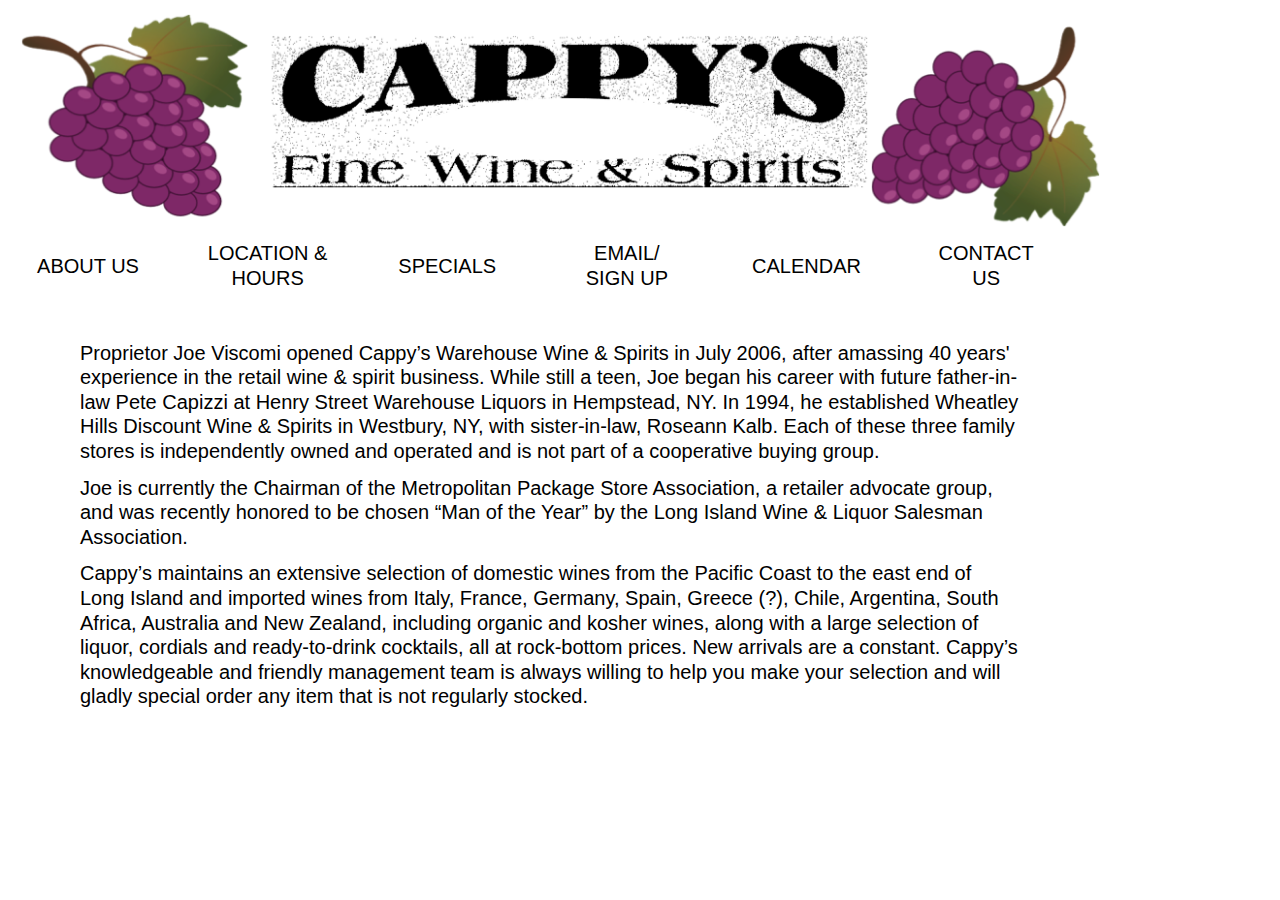
<file: public/index.html>
<!doctype html>  
<!--[if lt IE 7 ]> <html lang="en" class="no-js ie6"> <![endif]-->
<!--[if IE 7 ]>    <html lang="en" class="no-js ie7"> <![endif]-->
<!--[if IE 8 ]>    <html lang="en" class="no-js ie8"> <![endif]-->
<!--[if IE 9 ]>    <html lang="en" class="no-js ie9"> <![endif]-->
<!--[if (gt IE 9)|!(IE)]><!--> <html lang="en" class="no-js"> <!--<![endif]-->
<head>
  <meta charset="utf-8">
  <title>Cappy's Fine Wine and Spirits</title>
  <meta name="description" content="Cappy's Fine Wine and Spirits, a liquor store in Valley Stream, Long Island, New York">
  <link rel="stylesheet" href="stylesheets/style.css">
</head>

<body>
  <div id="container">
    <header>
      <a href="index.html"><img id="banner" src="images/cappy_banner.png"></a>
      <nav>
        <ul>
          <li><a href="index.html">ABOUT US</a></li>
          <li><a href="location_and_hours.html">LOCATION & HOURS</a></li>
          <li><a href="specials.html">SPECIALS</a></li>
          <li><a href="email_sign_up.html">EMAIL/ SIGN UP</a></li>
          <li><a href="calendar.html">CALENDAR</a></li>
          <li><a href="contact_us.html">CONTACT US</a></li>
        </ul>
      </nav>
    </header>

    <div id="main">
      <p>Proprietor Joe Viscomi opened Cappy’s Warehouse Wine & Spirits in July 2006, after amassing 40 years' experience in the retail wine & spirit business.  While still a teen, Joe began his career with future father-in-law Pete Capizzi at Henry Street Warehouse Liquors in Hempstead, NY.  In 1994, he established Wheatley Hills Discount Wine & Spirits in Westbury, NY, with sister-in-law, Roseann Kalb.  Each of these three family stores is independently owned and operated and is not part of a cooperative buying group.</p>
      <p>Joe is currently the Chairman of the Metropolitan Package Store Association, a retailer advocate group, and was recently honored to be chosen “Man of the Year” by the Long Island Wine & Liquor Salesman Association.</p>
      <p>Cappy’s maintains an extensive selection of domestic wines from the Pacific Coast to the east end of Long Island and imported wines from Italy, France, Germany, Spain, Greece (?), Chile, Argentina, South Africa, Australia and New Zealand, including organic and kosher wines, along with a large selection of liquor, cordials and ready-to-drink cocktails, all at rock-bottom prices.  New arrivals are a constant.  Cappy’s knowledgeable and friendly management team is always willing to help you make your selection and will gladly special order any item that is not regularly stocked.</p>
    </div>
    <footer>
    </footer>
  </div>

</body>
</html>
</file>
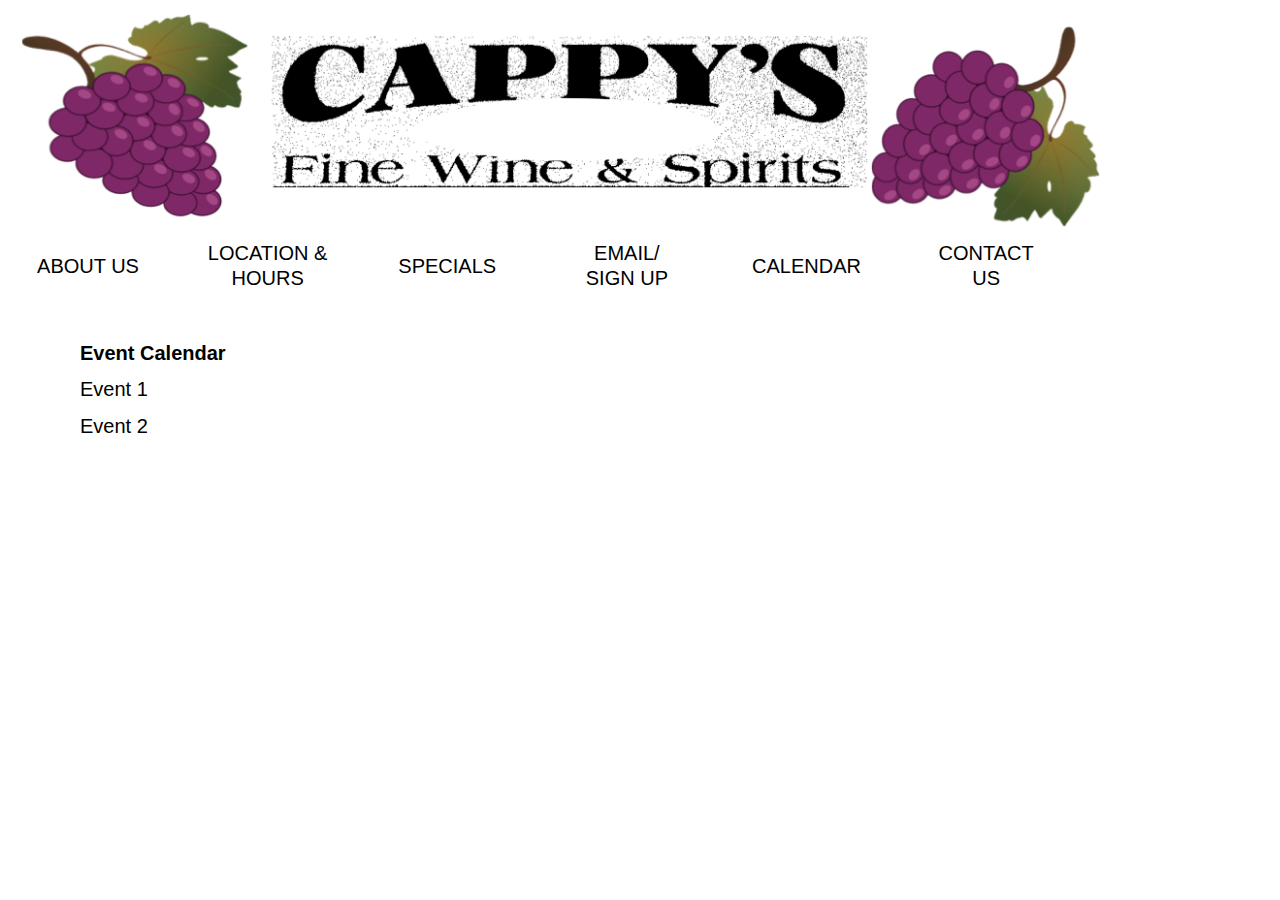
<file: public/calendar.html>
<!doctype html>  
<!--[if lt IE 7 ]> <html lang="en" class="no-js ie6"> <![endif]-->
<!--[if IE 7 ]>    <html lang="en" class="no-js ie7"> <![endif]-->
<!--[if IE 8 ]>    <html lang="en" class="no-js ie8"> <![endif]-->
<!--[if IE 9 ]>    <html lang="en" class="no-js ie9"> <![endif]-->
<!--[if (gt IE 9)|!(IE)]><!--> <html lang="en" class="no-js"> <!--<![endif]-->
<head>
  <meta charset="utf-8">
  <title>Cappy's Fine Wine and Spirits</title>
  <meta name="description" content="Cappy's Fine Wine and Spirits, a liquor store in Valley Stream, Long Island, New York">
  <link rel="stylesheet" href="stylesheets/style.css">
</head>

<body>
  <div id="container">
    <header>
      <a href="index.html"><img id="banner" src="images/cappy_banner.png"></a>
      <nav>
        <ul>
          <li><a href="index.html">ABOUT US</a></li>
          <li><a href="location_and_hours.html">LOCATION & HOURS</a></li>
          <li><a href="specials.html">SPECIALS</a></li>
          <li><a href="email_sign_up.html">EMAIL/ SIGN UP</a></li>
          <li><a href="calendar.html">CALENDAR</a></li>
          <li><a href="contact_us.html">CONTACT US</a></li>
        </ul>
      </nav>
    </header>

    <div id="main">
      <p><strong>Event Calendar</strong></p>
      <p>Event 1</p>
      <p>Event 2</p>
    </div>
    <footer>
    </footer>
  </div>

</body>
</html>
</file>
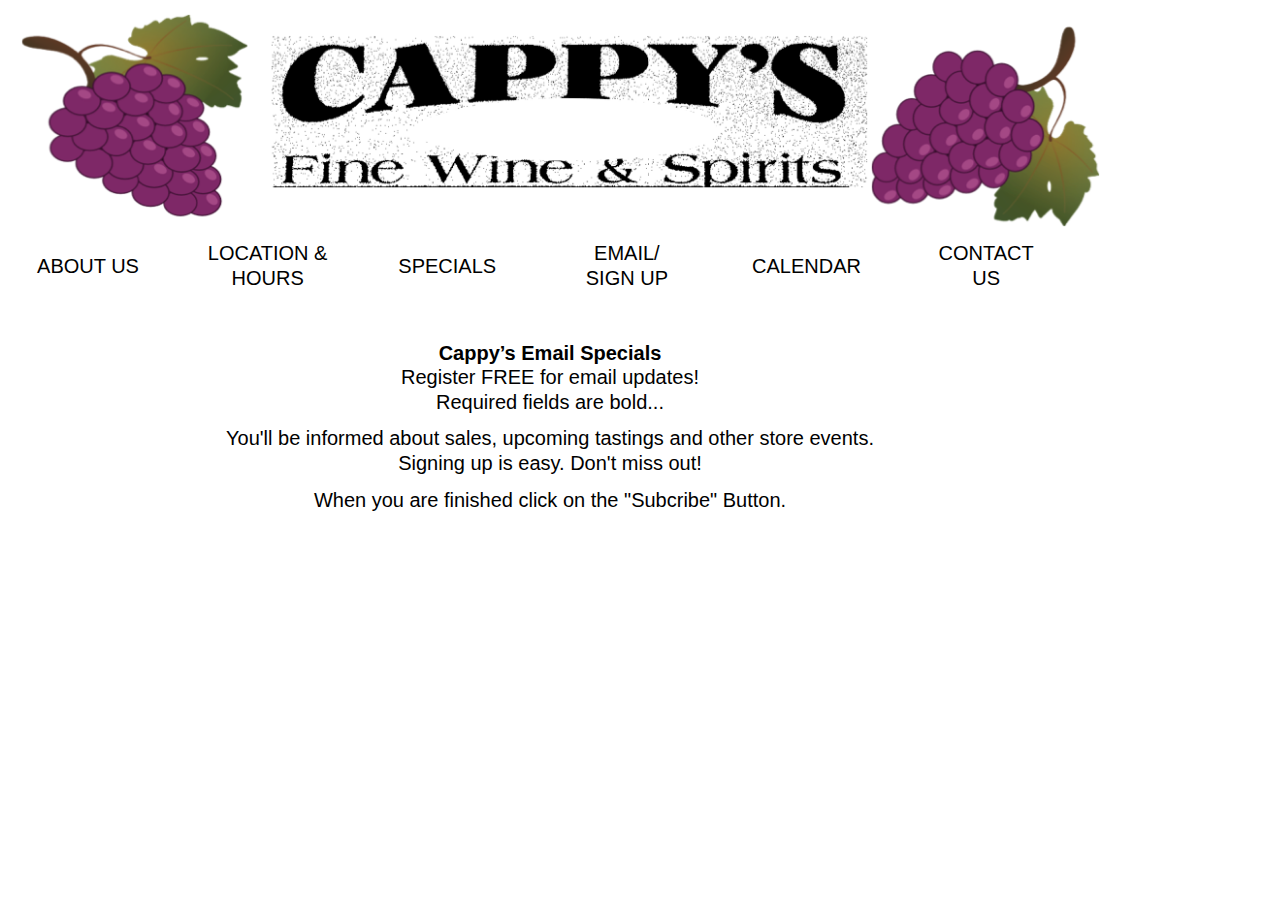
<file: public/email_sign_up.html>
<!doctype html>  
<!--[if lt IE 7 ]> <html lang="en" class="no-js ie6"> <![endif]-->
<!--[if IE 7 ]>    <html lang="en" class="no-js ie7"> <![endif]-->
<!--[if IE 8 ]>    <html lang="en" class="no-js ie8"> <![endif]-->
<!--[if IE 9 ]>    <html lang="en" class="no-js ie9"> <![endif]-->
<!--[if (gt IE 9)|!(IE)]><!--> <html lang="en" class="no-js"> <!--<![endif]-->
<head>
  <meta charset="utf-8">
  <title>Cappy's Fine Wine and Spirits</title>
  <meta name="description" content="Cappy's Fine Wine and Spirits, a liquor store in Valley Stream, Long Island, New York">
  <link rel="stylesheet" href="stylesheets/style.css">
</head>

<body>
  <div id="container">
    <header>
      <a href="index.html"><img id="banner" src="images/cappy_banner.png"></a>
      <nav>
        <ul>
          <li><a href="index.html">ABOUT US</a></li>
          <li><a href="location_and_hours.html">LOCATION & HOURS</a></li>
          <li><a href="specials.html">SPECIALS</a></li>
          <li><a href="email_sign_up.html">EMAIL/ SIGN UP</a></li>
          <li><a href="calendar.html">CALENDAR</a></li>
          <li><a href="contact_us.html">CONTACT US</a></li>
        </ul>
      </nav>
    </header>

    <div id="main">
      <p class="center"><strong>Cappy’s Email Specials</strong><br />
      Register FREE for email updates!<br />
      Required fields are bold...<br /></p>

      <p class="center">You'll be informed about sales, upcoming tastings and other store events.<br />
      Signing up is easy. Don't miss out!</p>

      <p class="center">When you are finished click on the "Subcribe" Button.</p>
    </div>
    <footer>
    </footer>
  </div>

</body>
</html>
</file>
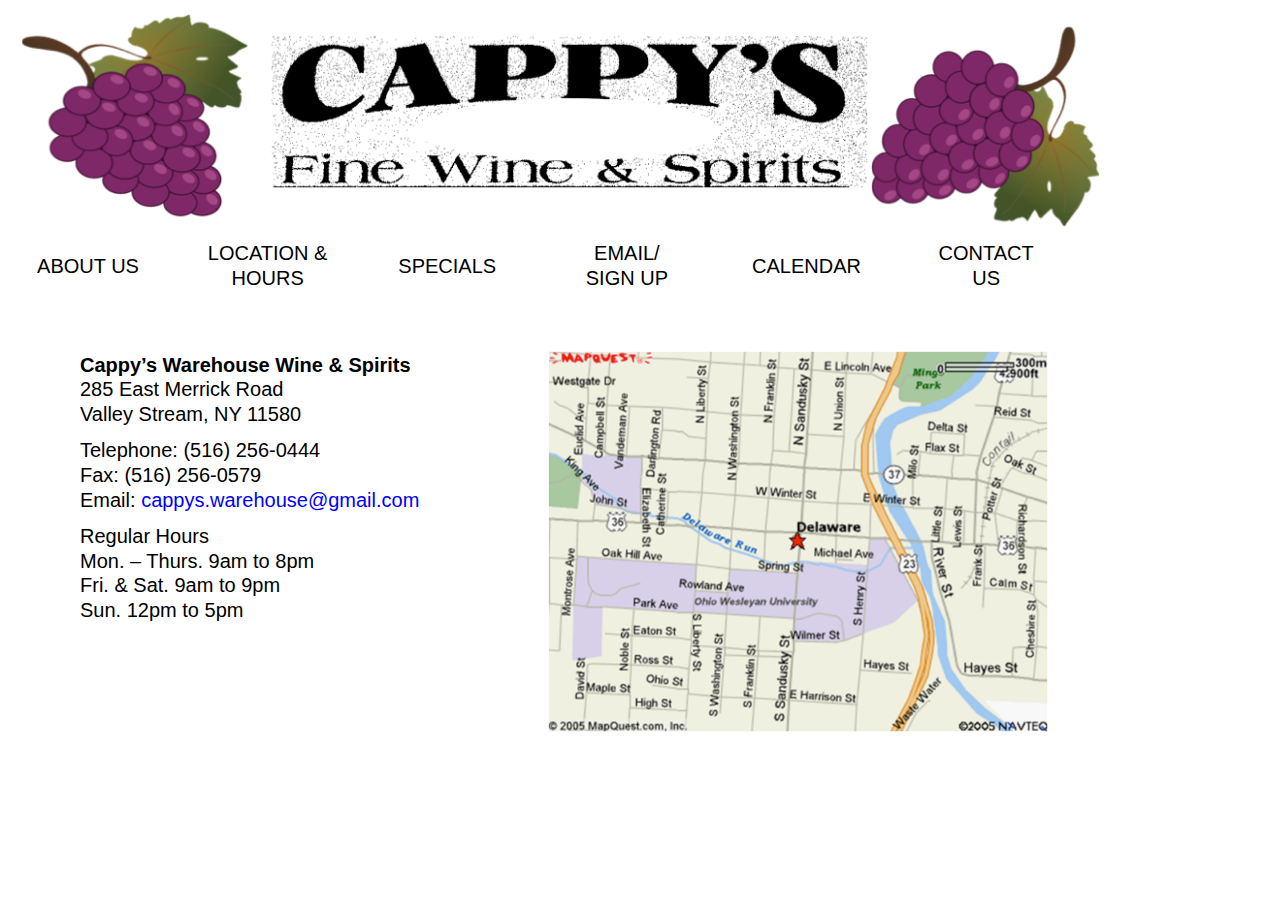
<file: public/location_and_hours.html>
<!doctype html>  
<!--[if lt IE 7 ]> <html lang="en" class="no-js ie6"> <![endif]-->
<!--[if IE 7 ]>    <html lang="en" class="no-js ie7"> <![endif]-->
<!--[if IE 8 ]>    <html lang="en" class="no-js ie8"> <![endif]-->
<!--[if IE 9 ]>    <html lang="en" class="no-js ie9"> <![endif]-->
<!--[if (gt IE 9)|!(IE)]><!--> <html lang="en" class="no-js"> <!--<![endif]-->
<head>
  <meta charset="utf-8">
  <title>Cappy's Fine Wine and Spirits</title>
  <meta name="description" content="Cappy's Fine Wine and Spirits, a liquor store in Valley Stream, Long Island, New York">
  <link rel="stylesheet" href="stylesheets/style.css">
</head>

<body>
  <div id="container">
    <header>
      <a href="index.html"><img id="banner" src="images/cappy_banner.png"></a>
      <nav>
        <ul>
          <li><a href="index.html">ABOUT US</a></li>
          <li><a href="location_and_hours.html">LOCATION & HOURS</a></li>
          <li><a href="specials.html">SPECIALS</a></li>
          <li><a href="email_sign_up.html">EMAIL/ SIGN UP</a></li>
          <li><a href="calendar.html">CALENDAR</a></li>
          <li><a href="contact_us.html">CONTACT US</a></li>
        </ul>
      </nav>
    </header>

    <div id="main">
      <div id="left">
        <p><strong>Cappy’s Warehouse Wine & Spirits</strong><br />
        285 East Merrick Road<br />
        Valley Stream, NY 11580</p>
      
        <p>Telephone: (516) 256-0444<br />
        Fax: (516) 256-0579<br />
        Email: <a href="mailto:cappys.warehouse@gmail.com" class="blue_link">cappys.warehouse@gmail.com</a></p>

        <p>Regular Hours<br />
        Mon. – Thurs.  9am to 8pm<br />
        Fri. & Sat. 9am to 9pm<br />
        Sun. 12pm to 5pm</p>
      </div>
      <div id="right">
        <img id="map" src="images/map.png">
      </div>
    </div>
    <footer>
    </footer>
  </div>

</body>
</html>
</file>
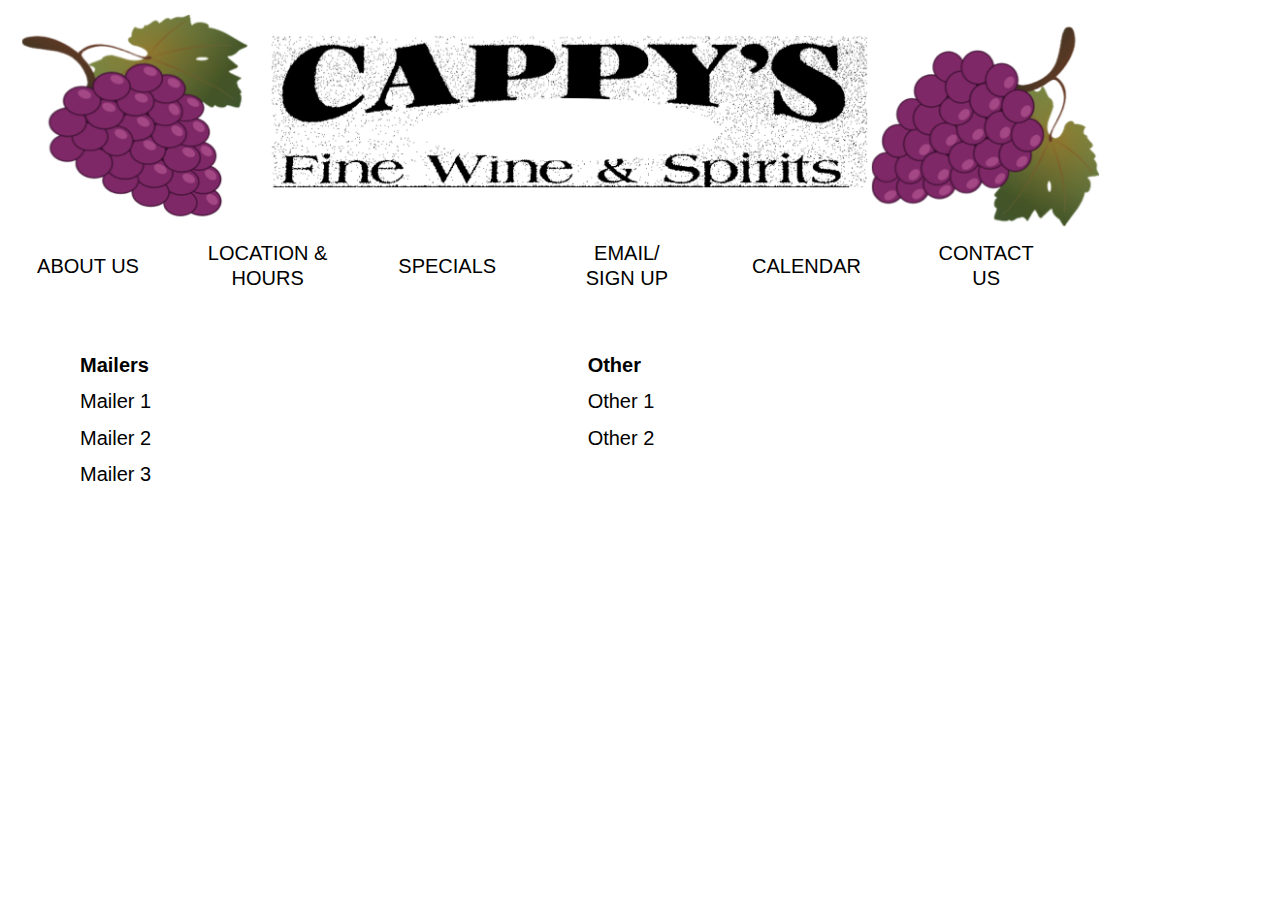
<file: public/specials.html>
<!doctype html>  
<!--[if lt IE 7 ]> <html lang="en" class="no-js ie6"> <![endif]-->
<!--[if IE 7 ]>    <html lang="en" class="no-js ie7"> <![endif]-->
<!--[if IE 8 ]>    <html lang="en" class="no-js ie8"> <![endif]-->
<!--[if IE 9 ]>    <html lang="en" class="no-js ie9"> <![endif]-->
<!--[if (gt IE 9)|!(IE)]><!--> <html lang="en" class="no-js"> <!--<![endif]-->
<head>
  <meta charset="utf-8">
  <title>Cappy's Fine Wine and Spirits</title>
  <meta name="description" content="Cappy's Fine Wine and Spirits, a liquor store in Valley Stream, Long Island, New York">
  <link rel="stylesheet" href="stylesheets/style.css">
</head>

<body>
  <div id="container">
    <header>
      <a href="index.html"><img id="banner" src="images/cappy_banner.png"></a>
      <nav>
        <ul>
          <li><a href="index.html">ABOUT US</a></li>
          <li><a href="location_and_hours.html">LOCATION & HOURS</a></li>
          <li><a href="specials.html">SPECIALS</a></li>
          <li><a href="email_sign_up.html">EMAIL/ SIGN UP</a></li>
          <li><a href="calendar.html">CALENDAR</a></li>
          <li><a href="contact_us.html">CONTACT US</a></li>
        </ul>
      </nav>
    </header>

    <div id="main">
      <div id="left">
        <p><strong>Mailers</strong></p>
        <p>Mailer 1</p>
        <p>Mailer 2</p>
        <p>Mailer 3</p>
      </div>
      <div id="right">
        <p><strong>Other</strong></p>
        <p>Other 1</p>
        <p>Other 2</p>
      </div>
    </div>
    <footer>
    </footer>
  </div>

</body>
</html>
</file>
<file: public/stylesheets/style.css>
html, body, div, span, object, iframe,
h1, h2, h3, h4, h5, h6, p, blockquote, pre,
abbr, address, cite, code,
del, dfn, em, img, ins, kbd, q, samp,
small, strong, sub, sup, var,
b, i,
dl, dt, dd, ol, ul, li,
fieldset, form, label, legend,
table, caption, tbody, tfoot, thead, tr, th, td,
article, aside, canvas, details, figcaption, figure, 
footer, header, hgroup, menu, nav, section, summary,
time, mark, audio, video {
  margin:0;
  padding:0;
  border:0;
  outline:0;
  font-size:100%;
  vertical-align:baseline;
  background:transparent;
  /* border: solid 1px black; */
}                  

article, aside, details, figcaption, figure,
footer, header, hgroup, menu, nav, section { 
    display:block;
}

header {
  margin-bottom: 50px;
}

img[id="banner"] {
  margin: 10px auto;
  width: 1100px;
}

img[id="map"] {
  margin: 10px auto;
  width: 500px;
}

nav ul { list-style:none; }

nav {
  width: 1100px;
  display: block;
}

nav ul li {
  display: inline-block;
  font-size: 20px;
  margin: 0px 24px;
  padding: 0px 4px;
  text-align: center;
  vertical-align: middle;
  width: 120px;
}

#container {
  width: 1100px;
}

#main {
  margin: 20px 40px;
}

#main p {
  font-size: 20px;
  margin: 12px 40px;
}

#left, #right {
  width: 504px;
  display: inline-block;
}

#left {
  vertical-align: top;
}

#right {
  vertical-align: top;
}

.center {
  text-align: center;
}

blockquote, q { quotes:none; }

blockquote:before, blockquote:after,
q:before, q:after { content:''; content:none; }

a { margin:0; padding:0; font-size:100%; vertical-align:baseline; background:transparent; text-decoration: none; }

a .blue_link { color: blue; }

/* a:hover, a:active, a:visited { outline: none; } */

nav a { color: black; }

p a { color: blue; }

ins { background-color:#ff9; color:#000; text-decoration:none; }

mark { background-color:#ff9; color:#000; font-style:italic; font-weight:bold; }

del { text-decoration: line-through; }

abbr[title], dfn[title] { border-bottom:1px dotted; cursor:help; }

/* tables still need cellspacing="0" in the markup */
table { border-collapse:collapse; border-spacing:0; }

hr { display:block; height:1px; border:0; border-top:1px solid #ccc; margin:1em 0; padding:0; }

input, select { vertical-align:middle; }

body { font:13px/1.231 sans-serif; *font-size:small; } /* hack retained to preserve specificity */

select, input, textarea, button { font:99% sans-serif; }

pre, code, kbd, samp { font-family: monospace, sans-serif; }
 
h1,h2,h3,h4,h5,h6 { font-weight: bold; }

/* always force a scrollbar in non-IE */ 
html { overflow-y: scroll; }

ul, ol { margin-left: 1.8em; }
ol { list-style-type: decimal; }

/* Remove margins for navigation lists */
nav ul, nav li { margin: 0; } 

small { font-size: 85%; }
strong, th { font-weight: bold; }

td, td img { vertical-align: top; } 

sub { vertical-align: sub; font-size: smaller; }
sup { vertical-align: super; font-size: smaller; }

pre { 
  padding: 15px; 
  
  /* www.pathf.com/blogs/2008/05/formatting-quoted-code-in-blog-posts-css21-white-space-pre-wrap/ */
  white-space: pre; /* CSS2 */
  white-space: pre-wrap; /* CSS 2.1 */
  white-space: pre-line; /* CSS 3 (and 2.1 as well, actually) */
  word-wrap: break-word; /* IE */
}
 
textarea { overflow: auto; } /* thnx ivannikolic! www.sitepoint.com/blogs/2010/08/20/ie-remove-textarea-scrollbars/ */

.ie6 legend, .ie7 legend { margin-left: -7px; } /* thnx ivannikolic! */

/* align checkboxes, radios, text inputs with their label
   by: Thierry Koblentz tjkdesign.com/ez-css/css/base.css  */
input[type="radio"] { vertical-align: text-bottom; }
input[type="checkbox"] { vertical-align: bottom; }
.ie7 input[type="checkbox"] { vertical-align: baseline; }
.ie6 input { vertical-align: text-bottom; }

/* hand cursor on clickable input elements */
label, input[type=button], input[type=submit], button { cursor: pointer; }
 
/* webkit browsers add a 2px margin outside the chrome of form elements */  
button, input, select, textarea { margin: 0; }

/* colors for form validity */
input:valid, textarea:valid   {  }
input:invalid, textarea:invalid { 
      border-radius: 1px;
    -moz-box-shadow: 0px 0px 5px red; 
 -webkit-box-shadow: 0px 0px 5px red; 
         box-shadow: 0px 0px 5px red;
}
.no-boxshadow input:invalid, 
.no-boxshadow textarea:invalid { background-color: #f0dddd; }


/* These selection declarations have to be separate.
   No text-shadow: twitter.com/miketaylr/status/12228805301 
   Also: hot pink. */
::-moz-selection{ background: #FF5E99; color:#fff; text-shadow: none; }
::selection { background:#FF5E99; color:#fff; text-shadow: none; } 

/*  j.mp/webkit-tap-highlight-color */
a:link { -webkit-tap-highlight-color: #FF5E99; } 

/* make buttons play nice in IE:    
   www.viget.com/inspire/styling-the-button-element-in-internet-explorer/ */
button {  width: auto; overflow: visible; }

/* bicubic resizing for non-native sized IMG: 
   code.flickr.com/blog/2008/11/12/on-ui-quality-the-little-things-client-side-image-resizing/ */
.ie7 img { -ms-interpolation-mode: bicubic; }

/* for image replacement */
.ir { display: block; text-indent: -999em; overflow: hidden; background-repeat: no-repeat; text-align: left; direction: ltr; }

/* Hide for both screenreaders and browsers
   css-discuss.incutio.com/wiki/Screenreader_Visibility */
.hidden { display: none; visibility: hidden; } 

/* Hide only visually, but have it available for screenreaders 
   www.webaim.org/techniques/css/invisiblecontent/  &  j.mp/visuallyhidden  */
.visuallyhidden { position: absolute !important;    
  clip: rect(1px 1px 1px 1px); /* IE6, IE7 */
  clip: rect(1px, 1px, 1px, 1px); }

/* Hide visually and from screenreaders, but maintain layout */
.invisible { visibility: hidden; }

/* >> The Magnificent CLEARFIX: Updated to prevent margin-collapsing on child elements << j.mp/bestclearfix */
.clearfix:before, .clearfix:after {
  content: "\0020"; display: block; height: 0; visibility: hidden;	
} 

.clearfix:after { clear: both; }
/* Fix clearfix: blueprintcss.lighthouseapp.com/projects/15318/tickets/5-extra-margin-padding-bottom-of-page */
.clearfix { zoom: 1; }
</file>
